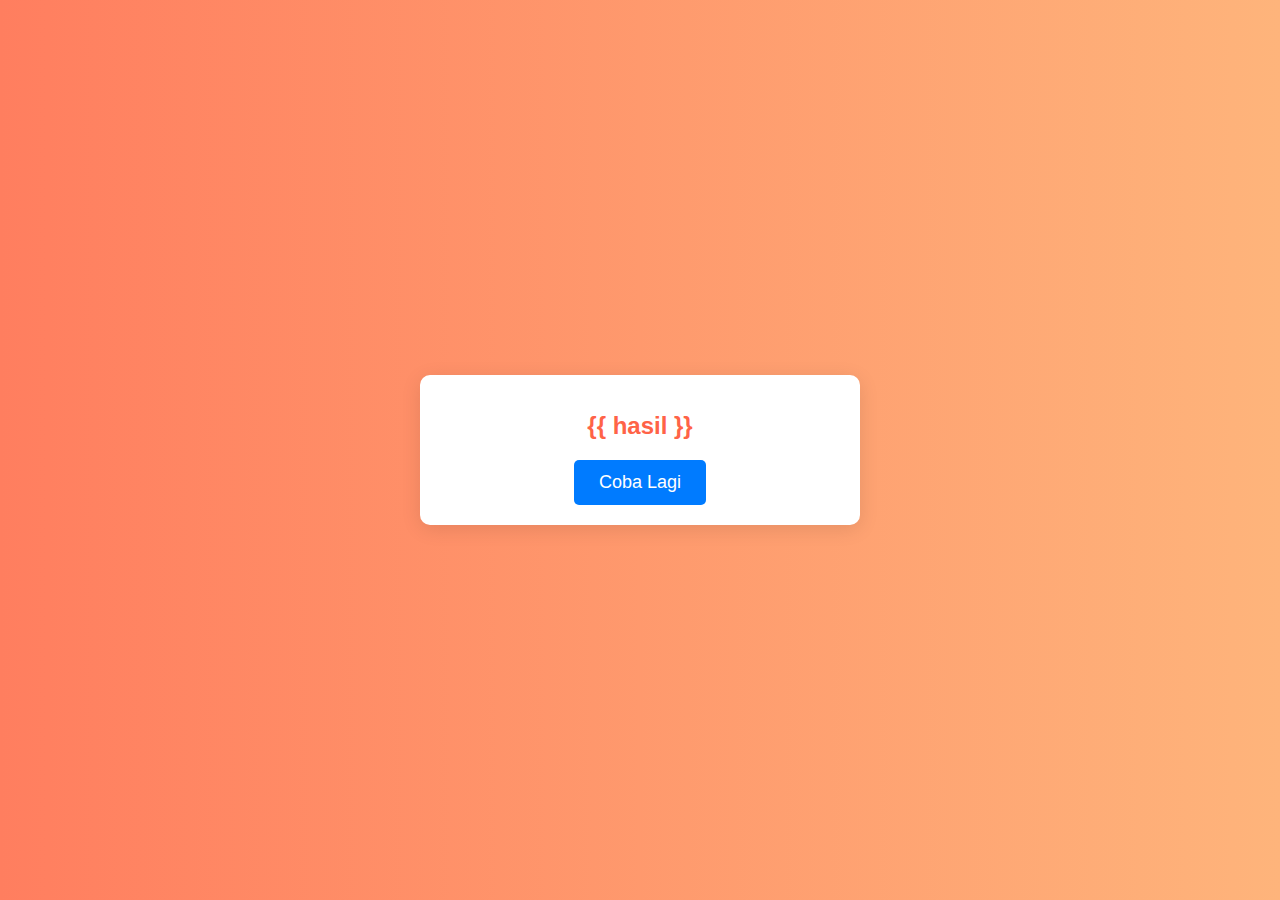
<file: templates/result.html>
<!-- result.html -->
<!DOCTYPE html>
<html lang="en">
<head>
    <meta charset="UTF-8">
    <meta name="viewport" content="width=device-width, initial-scale=1.0">
    <title>Hasil</title>
    <link rel="stylesheet" href="/static/styles.css">
</head>
<body>
    <div class="container">
        <h1>{{ hasil }}</h1>
        <a href="/quiz"><button>Coba Lagi</button></a>
    </div>
</body>
</html>
</file>
<file: static/styles.css>
/* Latar belakang halaman */
body {
    font-family: Arial, sans-serif;
    background: linear-gradient(to right, #ff7e5f, #feb47b); /* Gradient latar belakang */
    margin: 0;
    padding: 0;
    display: flex;
    justify-content: center;
    align-items: center;
    height: 100vh;
    color: #333; /* Warna teks default */
}

/* Container dengan latar belakang putih */
.container {
    max-width: 400px;
    width: 100%;
    background: #fff;
    padding: 20px;
    border-radius: 10px;
    box-shadow: 0 4px 20px rgba(0, 0, 0, 0.1);
    display: flex;
    flex-direction: column;
    justify-content: center;
    align-items: center;
    text-align: center;
}

/* Warna untuk judul */
h1 {
    font-size: 24px;
    color: #ff6347; /* Warna merah cerah untuk judul */
    margin-bottom: 20px;
}

/* Warna untuk label */
label {
    font-size: 18px;
    color: #555;
    margin-bottom: 10px;
}

/* Warna untuk input text (jawaban) */
input[type="text"] {
    padding: 12px;
    font-size: 16px;
    width: calc(100% - 24px);
    margin-bottom: 20px;
    border: 1px solid #ddd;
    border-radius: 5px;
    background-color: #f9f9f9;
    transition: border 0.3s ease, background-color 0.3s ease;
}

/* Warna input saat fokus */
input[type="text"]:focus {
    border-color: #ff6347; /* Border merah cerah saat fokus */
    background-color: #fff7f0; /* Latar belakang menjadi sangat terang saat fokus */
    outline: none;
}

/* Warna untuk tombol */
button {
    background-color: #007BFF;
    color: white;
    border: none;
    padding: 12px 25px;
    font-size: 18px;
    border-radius: 5px;
    cursor: pointer;
    transition: background-color 0.3s ease;
}

/* Efek hover pada tombol */
button:hover {
    background-color: #0056b3; /* Biru lebih gelap saat hover */
}

/* Styling tambahan untuk form setelah jawaban dikirim (opsional) */
form.sent {
    background-color: #e0ffe0; /* Warna latar belakang hijau muda setelah jawaban terkirim */
    border: 2px solid #4CAF50; /* Border hijau untuk menunjukkan pengiriman berhasil */
}

#timer {
    font-size: 18px;
    color: red;
    margin-top: 10px;
    text-align: center;
}
</file>
